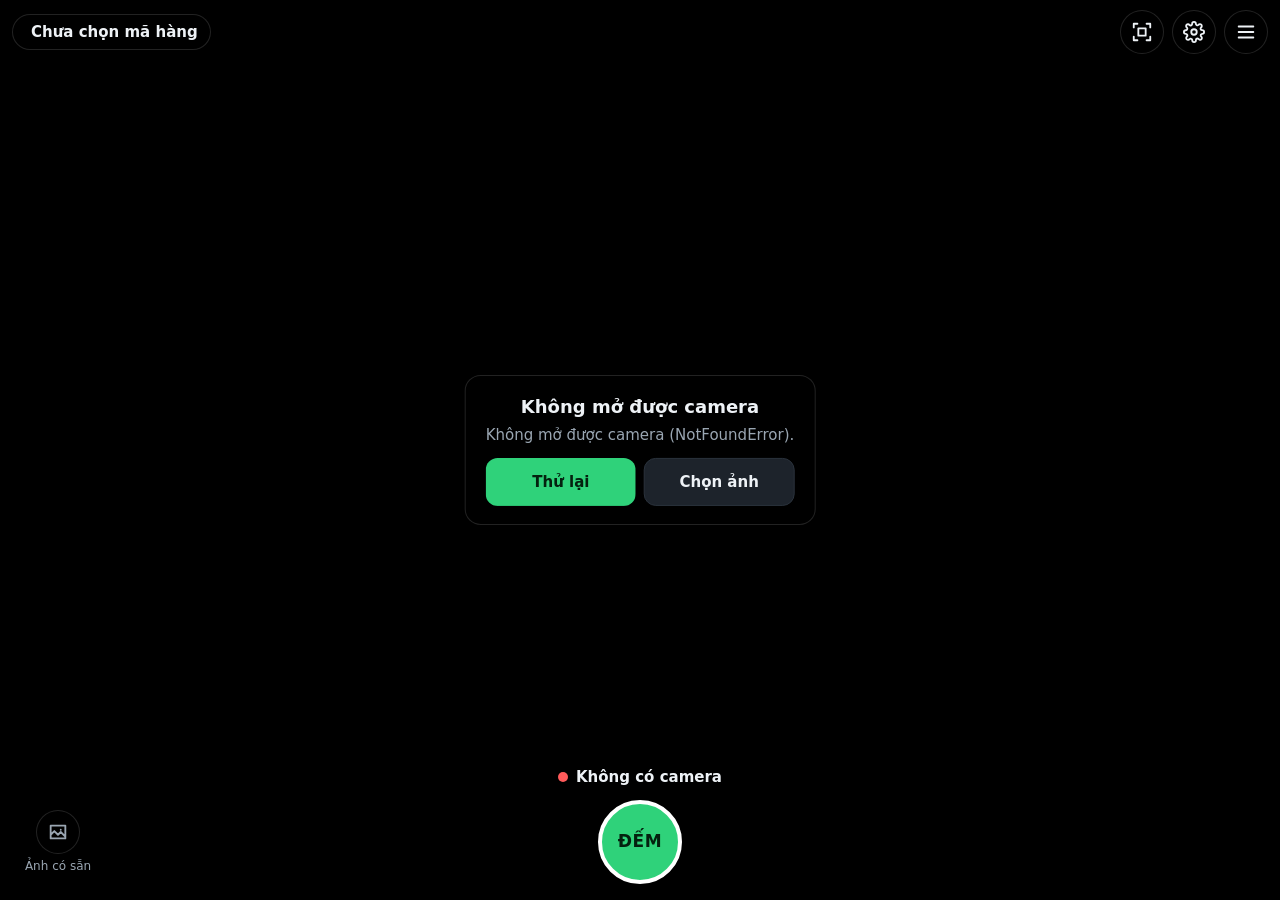
<file: index.html>
<!doctype html>
<html lang="vi">
<head>
  <meta charset="utf-8">
  <meta name="viewport" content="width=device-width, initial-scale=1, maximum-scale=1, minimum-scale=1, user-scalable=no, viewport-fit=cover, interactive-widget=resizes-content">
  <meta name="theme-color" content="#0b0d10">
  <meta name="apple-mobile-web-app-capable" content="yes">
  <meta name="mobile-web-app-capable" content="yes">
  <meta name="apple-mobile-web-app-status-bar-style" content="black-translucent">
  <meta name="apple-mobile-web-app-title" content="Đếm LK">
  <meta name="format-detection" content="telephone=no">
  <link rel="manifest" href="./manifest.webmanifest">
  <link rel="icon" href="./icon-192.png">
  <link rel="apple-touch-icon" href="./apple-touch-icon.png">
  <title>Đếm linh kiện</title>
  <script type="module" crossorigin src="./assets/index-nyu11AwJ.js"></script>
  <link rel="stylesheet" crossorigin href="./assets/index-CHbxN63f.css">
</head>
<body>
  <div id="app"></div>
  <noscript>Cần bật JavaScript để dùng ứng dụng.</noscript>
</body>
</html>
</file>
<file: assets/index-CHbxN63f.css>
:root{--bg: #0b0d10;--panel: #15191f;--panel2: #1d232b;--line: #2a323c;--text: #eef2f6;--dim: #9aa6b2;--accent: #2fd27a;--accent-ink: #04210f;--warn: #ffb020;--bad: #ff5a5a;--blue: #4aa8ff;--safe-t: env(safe-area-inset-top, 0px);--safe-b: env(safe-area-inset-bottom, 0px);--safe-l: env(safe-area-inset-left, 0px);--safe-r: env(safe-area-inset-right, 0px);color-scheme:dark}*{box-sizing:border-box;-webkit-tap-highlight-color:transparent}html,body{margin:0;height:100%;background:var(--bg);color:var(--text);font:15px/1.4 system-ui,-apple-system,Segoe UI,Roboto,sans-serif;-webkit-text-size-adjust:100%;text-size-adjust:100%;overflow:hidden;overscroll-behavior:none;touch-action:manipulation;-webkit-user-select:none;user-select:none;-webkit-touch-callout:none}body,#app{position:fixed;inset:0}button{font:inherit;color:inherit;border:0;background:none;padding:0;cursor:pointer;touch-action:manipulation}input,select,textarea{font-size:16px}svg{display:block}.screen{position:absolute;inset:0;display:flex;flex-direction:column;background:var(--bg)}.stage{position:absolute;inset:0;overflow:hidden;background:#000;touch-action:none}.stage video,.stage canvas.fill{position:absolute;inset:0;width:100%;height:100%;object-fit:contain}.stage canvas.ovl{position:absolute;inset:0;width:100%;height:100%;pointer-events:none}.frame-touch{position:absolute;inset:0;z-index:3;touch-action:none}.top{position:absolute;left:0;right:0;top:0;padding:calc(var(--safe-t) + 10px) calc(var(--safe-r) + 12px) 10px calc(var(--safe-l) + 12px);display:flex;gap:8px;align-items:center;background:linear-gradient(#000a,#0000);z-index:5}.top .grow{flex:1;min-width:0}.chip{display:inline-flex;align-items:center;gap:6px;height:36px;padding:0 12px;border-radius:18px;background:#000a;border:1px solid #ffffff22;color:var(--text);font-weight:600;max-width:100%;white-space:nowrap;overflow:hidden;text-overflow:ellipsis}.chip.on{background:var(--accent);color:var(--accent-ink);border-color:transparent}.ib{width:44px;height:44px;border-radius:22px;display:grid;place-items:center;background:#000a;border:1px solid #ffffff22;flex:none}.ib.on{background:var(--warn);color:#241500}.ib svg{width:22px;height:22px}.bottom{position:absolute;left:0;right:0;bottom:0;z-index:5;padding:12px calc(var(--safe-r) + 16px) calc(var(--safe-b) + 16px) calc(var(--safe-l) + 16px);background:linear-gradient(#0000,#000c 35%);display:flex;flex-direction:column;gap:12px}.status{display:flex;align-items:center;justify-content:center;gap:8px;font-weight:600;text-shadow:0 1px 2px #000;min-height:22px;text-align:center}.dot{width:10px;height:10px;border-radius:5px;background:var(--warn);flex:none}.dot.ok{background:var(--accent)}.dot.bad{background:var(--bad)}.row{display:flex;align-items:center;justify-content:space-between;gap:12px}.shutter{width:84px;height:84px;border-radius:42px;border:4px solid #fff;background:var(--accent);color:var(--accent-ink);font-weight:800;font-size:17px;letter-spacing:.5px;display:grid;place-items:center;box-shadow:0 4px 18px #0008;flex:none}.shutter:active{transform:scale(.95)}.shutter[disabled]{background:#556;color:#ccd}.side{width:84px;display:flex;flex-direction:column;align-items:center;gap:4px;font-size:12px;color:var(--dim)}.live{font-size:15px;color:var(--dim);text-align:center}.live b{display:block;font-size:34px;line-height:1.05;color:var(--text);font-variant-numeric:tabular-nums}.guide{position:absolute;left:50%;top:50%;transform:translate(-50%,-50%);max-width:86%;text-align:center;padding:18px 20px;border-radius:16px;background:#000c;border:1px solid #ffffff22;z-index:4}.guide h3{margin:0 0 6px;font-size:18px}.guide p{margin:6px 0;color:var(--dim)}.rv-head{position:absolute;left:0;right:0;top:0;z-index:5;padding:calc(var(--safe-t) + 8px) calc(var(--safe-r) + 12px) 10px calc(var(--safe-l) + 12px);background:#0b0d10ee;border-bottom:1px solid var(--line);display:flex;align-items:center;gap:10px}.big{font-size:44px;font-weight:800;line-height:1;font-variant-numeric:tabular-nums}.big small{font-size:14px;font-weight:600;color:var(--dim);margin-left:6px}.conf{display:inline-flex;align-items:center;gap:6px;padding:4px 10px;border-radius:12px;font-weight:700;font-size:13px}.conf.sure{background:#2fd27a22;color:var(--accent)}.conf.check{background:#ffb02022;color:var(--warn)}.conf.bad{background:#ff5a5a22;color:var(--bad)}.rv-sub{color:var(--dim);font-size:13px;margin-top:4px}.rv-foot{position:absolute;left:0;right:0;bottom:0;z-index:5;padding:10px calc(var(--safe-r) + 12px) calc(var(--safe-b) + 12px) calc(var(--safe-l) + 12px);background:#0b0d10ee;border-top:1px solid var(--line);display:flex;flex-direction:column;gap:10px}.btns{display:flex;gap:8px}.btn{flex:1;min-height:48px;white-space:nowrap;padding:0 12px;border-radius:12px;background:var(--panel2);border:1px solid var(--line);font-weight:700;display:inline-flex;align-items:center;justify-content:center;gap:8px}.btn.pri{background:var(--accent);color:var(--accent-ink);border-color:transparent}.btn.warn{background:var(--warn);color:#241500;border-color:transparent}.btn.on{background:#4aa8ff26;border-color:var(--blue);color:#cfe6ff}.btn[disabled]{opacity:.45}.btn svg{width:20px;height:20px}.flagbar{display:flex;align-items:center;gap:8px;padding:8px 10px;border-radius:12px;background:#ffb02018;border:1px solid #ffb02055}.flagbar .grow{flex:1;min-width:0;font-size:14px}.flagbar b{color:var(--warn)}.legend{display:flex;flex-wrap:wrap;gap:6px}.legend span{display:inline-flex;align-items:center;gap:6px;padding:3px 8px;border-radius:10px;background:var(--panel2);font-size:13px}.legend i{width:12px;height:12px;border-radius:6px;display:inline-block}.toast{position:absolute;left:50%;bottom:calc(var(--safe-b) + 130px);transform:translate(-50%);z-index:20;background:#000e;border:1px solid #ffffff33;padding:10px 16px;border-radius:12px;font-weight:600;max-width:90%;text-align:center;pointer-events:none}.page-head{padding:calc(var(--safe-t) + 10px) calc(var(--safe-r) + 12px) 10px calc(var(--safe-l) + 12px);display:flex;align-items:center;gap:10px;border-bottom:1px solid var(--line);background:var(--panel)}.page-head h2{margin:0;font-size:18px;flex:1}.page-body{flex:1;overflow-y:auto;-webkit-overflow-scrolling:touch;touch-action:pan-y;overscroll-behavior:contain;padding:12px calc(var(--safe-r) + 12px) calc(var(--safe-b) + 20px) calc(var(--safe-l) + 12px)}.card{background:var(--panel);border:1px solid var(--line);border-radius:14px;padding:12px;margin-bottom:10px}.card h4{margin:0 0 4px;font-size:16px}.muted{color:var(--dim);font-size:13px}.item{display:flex;align-items:center;gap:10px;padding:10px 0;border-bottom:1px solid var(--line)}.item:last-child{border-bottom:0}.item .grow{flex:1;min-width:0}.num{font-variant-numeric:tabular-nums;font-weight:700}table.t{width:100%;border-collapse:collapse;font-size:13px;font-variant-numeric:tabular-nums}table.t td,table.t th{padding:6px 4px;border-bottom:1px solid var(--line);text-align:right}table.t td:first-child,table.t th:first-child{text-align:left;word-break:break-all}.ok{color:var(--accent)}.bad{color:var(--bad)}.warn{color:var(--warn)}.empty{text-align:center;color:var(--dim);padding:30px 10px}.scrim{position:absolute;inset:0;background:#0008;z-index:30}.sheet{position:absolute;left:0;right:0;bottom:0;max-height:86%;z-index:31;background:var(--panel);border-radius:18px 18px 0 0;border-top:1px solid var(--line);display:flex;flex-direction:column}.sheet .page-body{padding-top:4px}.grab{width:40px;height:5px;border-radius:3px;background:var(--line);margin:8px auto 2px}.field{padding:10px 0;border-bottom:1px solid var(--line)}.field:last-child{border-bottom:0}.field label{display:flex;justify-content:space-between;align-items:center;gap:10px;font-weight:600}.field .muted{margin-top:4px}.seg{display:flex;flex-wrap:wrap;gap:6px;margin-top:8px}.seg button{padding:8px 12px;border-radius:10px;background:var(--panel2);border:1px solid var(--line);font-size:14px;font-weight:600}.seg button.on{background:var(--accent);color:var(--accent-ink);border-color:transparent}.sw{position:relative;width:50px;height:30px;border-radius:15px;background:var(--line);flex:none;transition:background .15s}.sw:after{content:"";position:absolute;top:3px;left:3px;width:24px;height:24px;border-radius:12px;background:#fff;transition:transform .15s}.sw.on{background:var(--accent)}.sw.on:after{transform:translate(20px)}input[type=range]{width:100%;margin-top:8px;accent-color:var(--accent);touch-action:pan-x}input[type=text],input[type=number]{width:100%;padding:12px;border-radius:10px;border:1px solid var(--line);background:var(--panel2);color:var(--text)}.modal{position:absolute;left:50%;top:50%;transform:translate(-50%,-50%);width:min(420px,92%);max-height:86%;overflow-y:auto;z-index:41;background:var(--panel);border:1px solid var(--line);border-radius:16px;padding:16px;touch-action:pan-y}.modal h3{margin:0 0 8px}.menu{position:absolute;right:calc(var(--safe-r) + 12px);top:calc(var(--safe-t) + 60px);z-index:31;background:var(--panel);border:1px solid var(--line);border-radius:14px;min-width:220px;overflow:hidden}.menu button{display:flex;width:100%;align-items:center;gap:10px;padding:14px 16px;border-bottom:1px solid var(--line);text-align:left;font-weight:600}.menu button:last-child{border-bottom:0}.menu svg{width:20px;height:20px}@media (orientation: landscape) and (max-height: 560px){.bottom{left:auto;top:0;width:200px;padding:calc(var(--safe-t) + 70px) calc(var(--safe-r) + 12px) calc(var(--safe-b) + 12px) 12px;background:linear-gradient(90deg,#0000,#000c 30%);justify-content:flex-end}.bottom .row{flex-direction:column-reverse}.side{width:auto}.rv-foot{left:auto;top:0;width:300px;border-top:0;border-left:1px solid var(--line);padding-top:calc(var(--safe-t) + 80px);justify-content:flex-end}.rv-head{right:300px}.btns{flex-wrap:wrap}.btns .btn{flex:1 1 40%}.toast{bottom:20px}}
</file>
